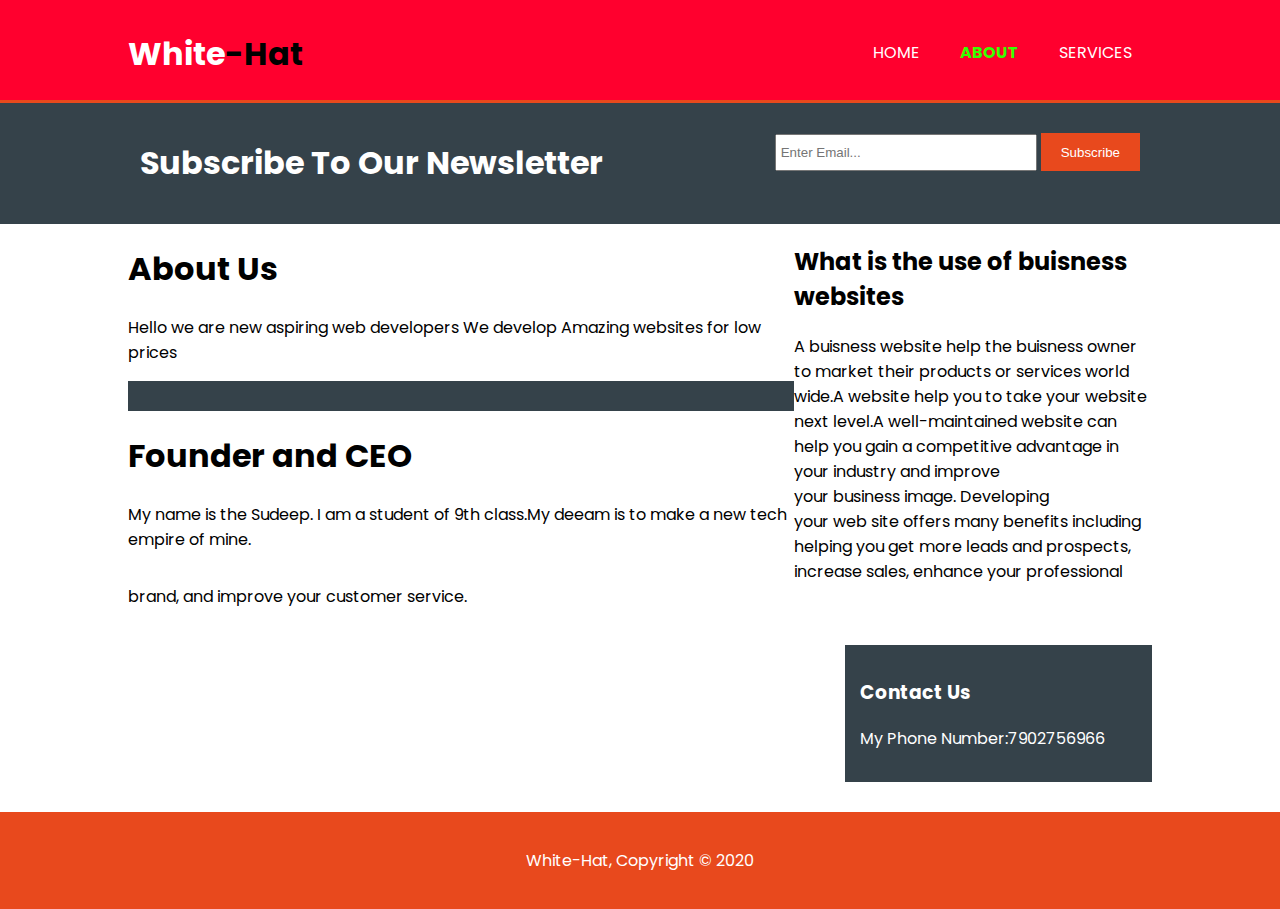
<file: about.html>
<!DOCTYPE html>

<html lang="en">
  <head>
   <meta charset="utf-8">
    <meta name="description" content="Fire web designing starting from 1000 rupees,web designing starting from 14 dollars ">
	  <meta name="keywords" content="web designing starting from 1000 rupees or 14$">
  	<meta name="owner" content="Sudeep S">
  	<link href="https://fonts.googleapis.com/css?family=Poppins:100,200,300,400,500,600,700,800,900" rel="stylesheet">
 			    <meta charset="utf-8">
    <meta name="viewport" content="width=device-width, initial-scale=1, shrink-to-fit=no">
    <title>white-hat </title>
    <link rel="stylesheet" href="./style.css">
  </head>
  <body>
    <header>
      <div class="container">
        <div id="branding">
          <h1><span class="highlight">White</span>-Hat</h1>
        </div>
        <nav>
          <ul>
            <li><a href="index.html">Home</a></li>
            <li class="current"><a href="about.html">About</a></li>
            <li><a href="services.html">Services</a></li>
          </ul>
        </nav>
      </div>
    </header>

    <section id="newsletter">
      <div class="container">
        <h1>Subscribe To Our Newsletter</h1>
        <form>
          <input type="email" placeholder="Enter Email..." required>
          <button type="submit" class="button_1">Subscribe</button>
        </form>
      </div>
    </section>

    <section id="main">
      <div class="container">
        <article id="main-col">
          <h1 class="page-title">About Us</h1>
          <p> Hello we are new aspiring web developers
          We develop Amazing websites for low prices 
          </p>
          <p class="dark">
          <h1>Founder and CEO</h1>
          <p>My name is the Sudeep. I am a student of 9th class.My deeam is to make a new tech empire of mine.</p>
          </p>
        </article>
<h2>What is the use of buisness websites</h2>
<p>A buisness website help the buisness owner to market their products or services world wide.A website help you to take your website next level.A well-maintained website can help you gain a competitive advantage in your industry and improve your business image. Developing your web site offers many benefits including helping you get more leads and prospects, increase sales, enhance your professional brand, and improve your customer service.</p>
        <aside id="sidebar">
          <div class="dark">
            <h3>Contact Us</h3>
            <p>My Phone Number:7902756966 </p>
          </div>
        </aside>
      </div>
    </section>

    <footer>
      <p>White-Hat, Copyright &copy; 2020</p>
    </footer>
  </body>
</html>
</file>
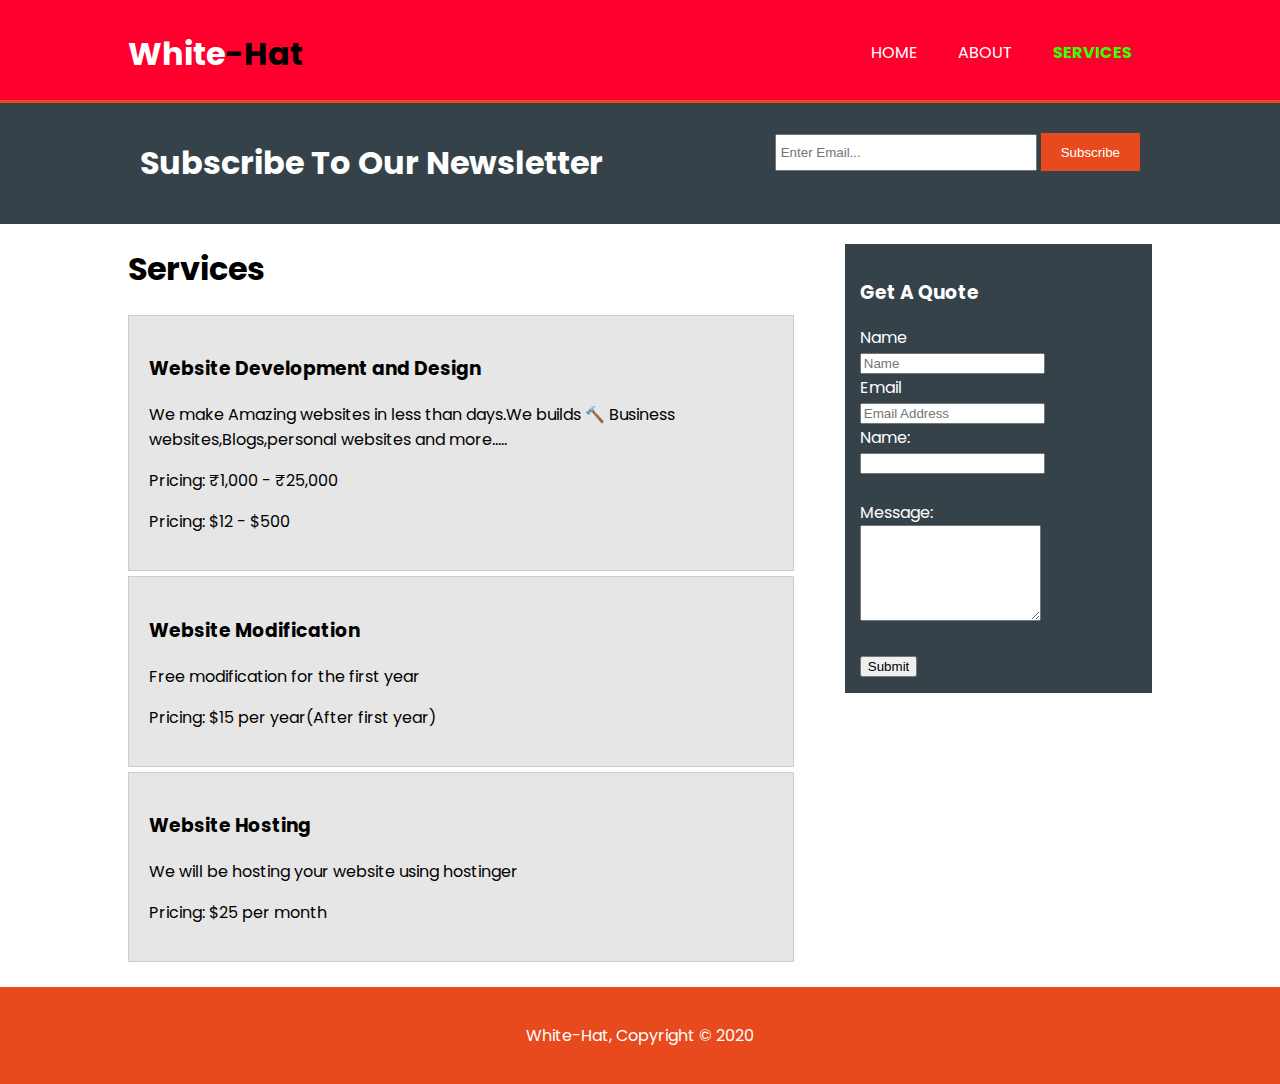
<file: services.html>
<!DOCTYPE html>

<html lang="en">
    <head>
   <meta charset="utf-8">
    <meta name="description" content="Fire web designing starting from 1000 rupees,web designing starting from 14 dollars ">
	  <meta name="keywords" content="web designing starting from 1000 rupees or 14$">
  	<meta name="owner" content="Sudeep S">
  	<link href="https://fonts.googleapis.com/css?family=Poppins:100,200,300,400,500,600,700,800,900" rel="stylesheet">
 			    <meta charset="utf-8">
    <meta name="viewport" content="width=device-width, initial-scale=1, shrink-to-fit=no">
    <title>White-Hat </title>
    <link rel="stylesheet" href="./style.css">
  </head>
  <body>
    <header>
      <div class="container">
        <div id="branding">
          <h1><span class="highlight">White</span>-Hat</h1>
        </div>
        <nav>
          <ul>
            <li><a href="index.html">Home</a></li>
            <li><a href="about.html">About</a></li>
            <li class="current"><a href="services.html">Services</a></li>
          </ul>
        </nav>
      </div>
    </header>

    <section id="newsletter">
      <div class="container">
        <h1>Subscribe To Our Newsletter</h1>
        <form>
          <input type="email" placeholder="Enter Email..." required>
          <button type="submit" class="button_1">Subscribe</button>
        </form>
      </div>
    </section>

    <section id="main">
      <div class="container">
        <article id="main-col">
          <h1 class="page-title">Services</h1>
          <ul id="services">
            <li>
              <h3>Website Development and Design </h3>
              <p>We make Amazing websites in less than days.We builds 🔨  Business websites,Blogs,personal websites and more.....</p></p>
						  <p>Pricing: ₹1,000 - ₹25,000</p>
						  <p>Pricing: $12 - $500</p>
            </li>
            <li>
              <h3>Website Modification </h3>
        <p>Free modification for the first year</p>
        <p>Pricing: $15 per year(After first year)</p>
            </li>
            <li>
              <h3>Website Hosting</h3>
              <p>We will be hosting your website using hostinger</p>
						  <p>Pricing: $25 per month</p>
            </li>
          </ul>
        </article>

        <aside id="sidebar">
          <div class="dark">
            <h3>Get A Quote</h3>
            <form action="mailto:sudeepsuresh2006@gmail.com">
  						<div>
  							<label>Name</label><br>
  							<input type="text" placeholder="Name">
  						</div>
  						<div>
  							<label>Email</label><br>
  							<input type="email" placeholder="Email Address">
  						</div>
  						

					


<form action="mailto:sudeepsuresh2006@gmail.com"

method="POST"

enctype="multipart/form-data"

name="EmailForm">

Name:<br>

<input type="text" size=”19″ name="ContactName"><br><br>

Message:<br> <textarea name="ContactCommentt" rows="6" cols="20">

</textarea><br><br> <input type="submit" value="Submit"> </form>

          </div>
        </aside>
      </div>
    </section>

    <footer>
      <p> White-Hat, Copyright &copy; 2020
        </p>
    </footer>
  </body>
</html>
</file>
<file: style.css>
body{
  font-family:poppins;
  padding:0;
  margin:0;
  background-color:#ffff;
}

/* Global */
.container{
  width:80%;
  margin:auto;
  overflow:hidden;
  font-style:poppins;
}

ul{
  margin:0;
  padding:0;
}

.button_1{
  height:38px;
  background:#e8491d;
  border:0;
  padding-left: 20px;
  padding-right:20px;
  color:#ffffff;
}

.dark{
  padding:15px;
  background:#35424a;
  color:#ffffff;
  margin-top:10px;
  margin-bottom:10px;
}

/* Header **/
header{
  background:#ff002e;
  color:#ffffff;
  padding-top:30px;
  min-height:70px;
  border-bottom:#e8491d 3px solid;
}

header a{
  color:#ffffff;
  text-decoration:none;
  text-transform: uppercase;
  font-size:16px;
}

header li{
  float:left;
  display:inline;
  padding: 0 20px 0 20px;
}

header #branding{
  float:left;
}

header #branding h1{
  margin:0;
  color:#000000;
}

header nav{
  float:right;
  margin-top:10px;
}

header .highlight{
  color:#ffffff;
  font-weight:bold;
}

header .current a{
				
  color:#36ff00;
  font-weight:bold;
  
  }
  
 
  

header a:hover{
  color:#cccccc;
  font-weight:bold;
}

/* Showcase */
#showcase{
  min-height:400px;
  background:url('../code.png') ;
  background-position: center;
  background-size: cover;
  text-align:center;
  color:#ffffff;
}

#showcase h1{
  margin-top:100px;
  font-size:55px;
  margin-bottom:10px;
 
				color:#ff008a;
}

#showcase p{
  font-size:20px;
}

/* Newsletter */
#newsletter{
  padding:15px;
  color:#ffffff;
  background:#35424a
}

#newsletter h1{
  float:left;
}

#newsletter form {
  float:right;
  margin-top:15px;
}

#newsletter input[type="email"]{
  padding:4px;
  height:25px;
  width:250px;
}

/* Boxes */
#boxes{
  margin-top:20px;
}

#boxes .box{
  float:left;
  text-align: center;
  width:30%;
  padding:10px;
 color: #41ff17;
}

#boxes .box img{
  width:90px;
}

/* Sidebar */
aside#sidebar{
  float:right;
  width:30%;
  margin-top:10px;
}

aside#sidebar .quote input, aside#sidebar .quote textarea{
  width:90%;
  padding:5px;
}

/* Main-col */
article#main-col{
  float:left;
  width:65%;
}

/* Services */
ul#services li{
  list-style: none;
  padding:20px;
  border: #cccccc solid 1px;
  margin-bottom:5px;
  background:#e6e6e6;
}

footer{
  padding:20px;
  margin-top:20px;
  color:#ffffff;
  background-color:#e8491d;
  text-align: center;
}


footer img{align-items:center;
 										 max-width:100%;}
				

/* Media Queries */
@media(max-width: 768px){
  header #branding,
  header nav,
  header nav li,
  #newsletter h1,
  #newsletter form,
  #boxes .box,
  article#main-col,
  aside#sidebar{
    float:none;
    text-align:center;
    width:100%;
  }

  header{
    padding-bottom:20px;
  }

  #showcase h1{
    margin-top:40px;
  }

  #newsletter button, .quote button{
    display:block;
    width:100%;
  }

  #newsletter form input[type="email"], .quote input, .quote textarea{
    width:100%;
    margin-bottom:5px;
  }
}
</file>
